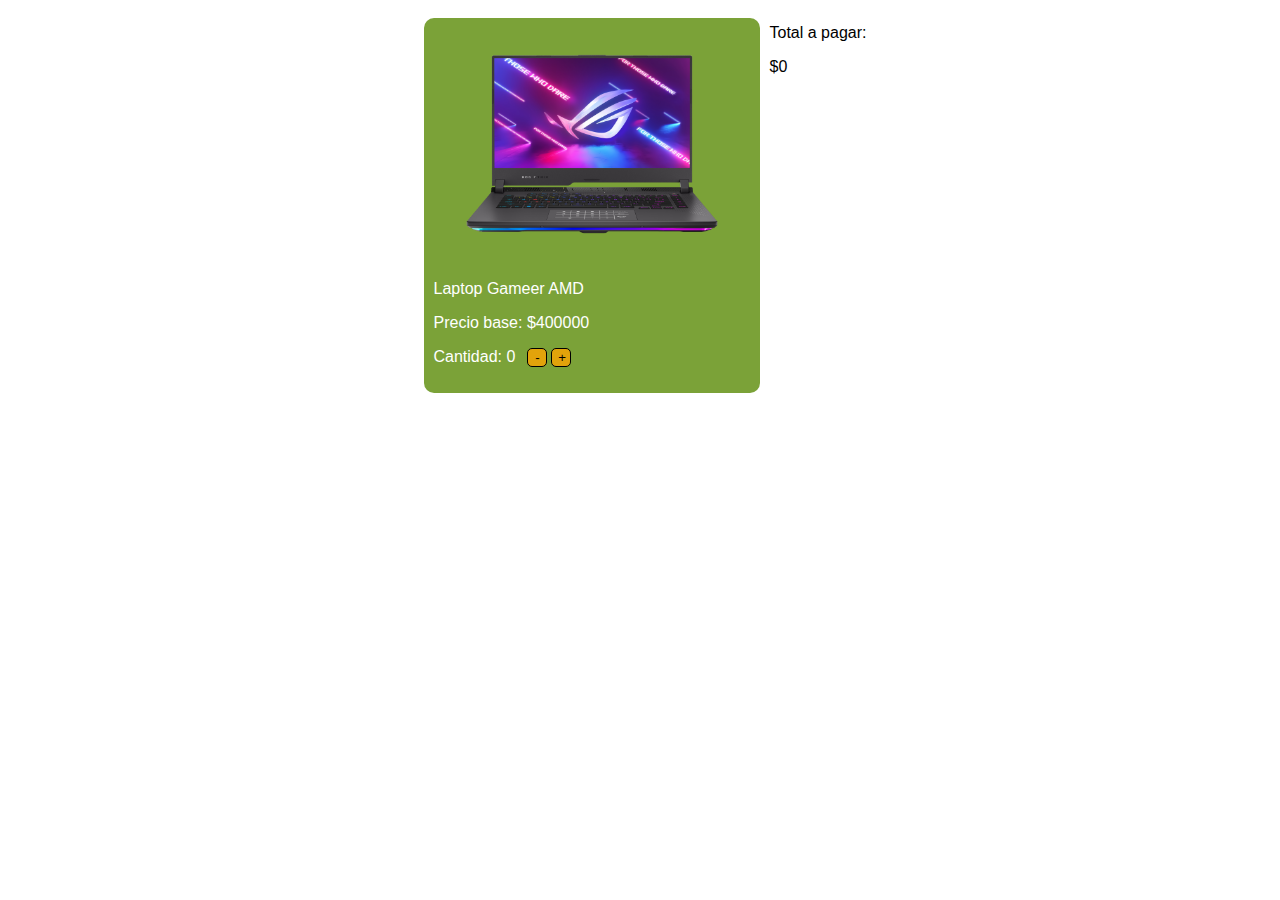
<file: index.html>
<!DOCTYPE html>
<html lang="es">
<head>
    <link rel="stylesheet" href="assets/css/style.css">
    <meta charset="UTF-8">
    <meta name="viewport" content="width=device-width, initial-scale=1.0">
    <title>Documento</title>
</head>
<body>
    <div class="product">
        <img src="assets/img/laptop.png" alt="">
        <p>Laptop Gameer AMD</p>
        <p>Precio base: $<span id="price"></span></p>
        <p>Cantidad: <span id="amount"></span><button id="minus" onclick="minusAmount()">-</button><button id="plus" onclick="plusAmount()">+</button></p>
    </div>
    <diV class="cart">
        <p>Total a pagar:</p>
        <p>$<span id="total">0</span></p>
    </diV>
    <script src="assets/js/index.js"></script>
</body>
</html>
</file>
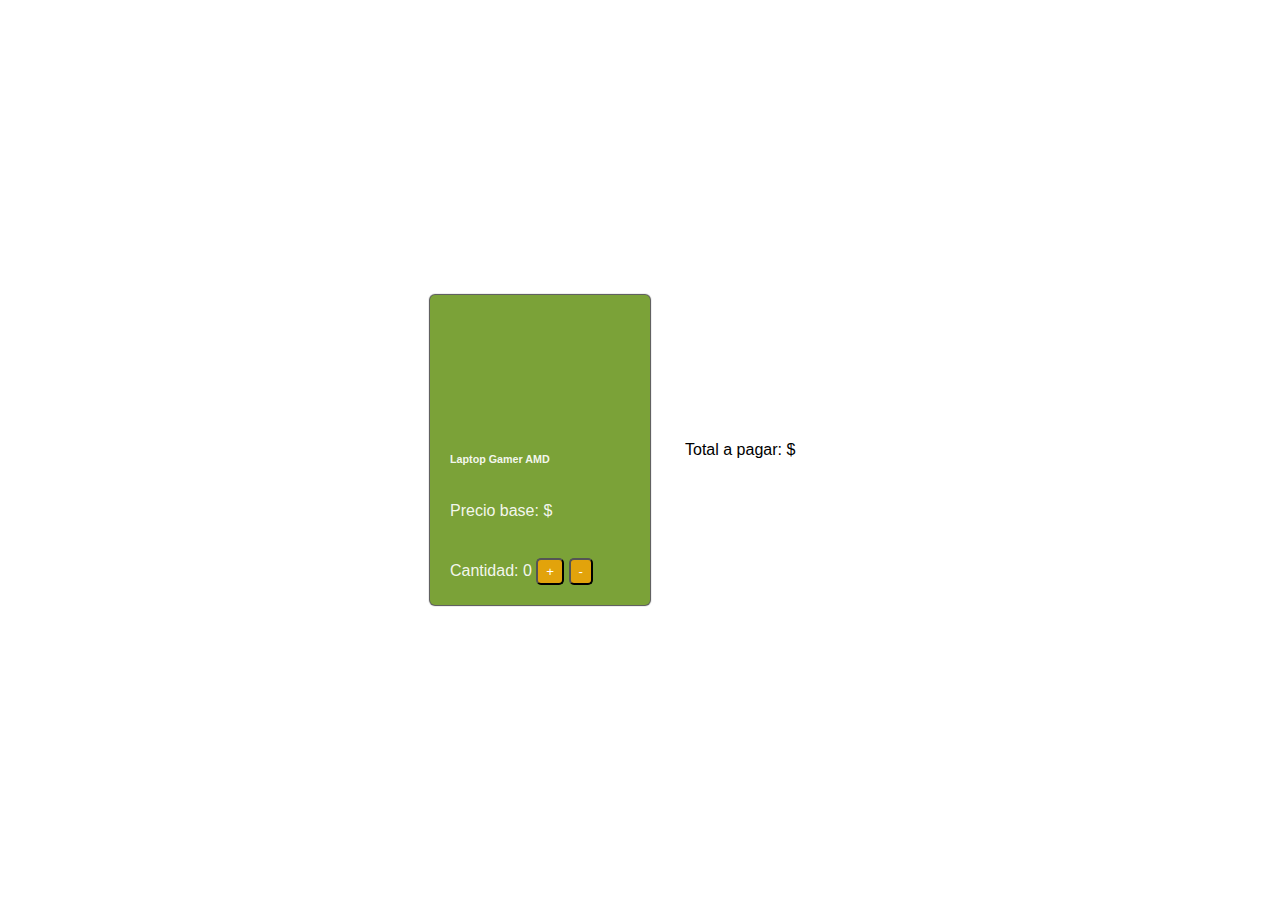
<file: base.html>
<!DOCTYPE html>
<html lang="en">

<head>
    <meta charset="UTF-8">
    <meta http-equiv="X-UA-Compatible" content="IE=edge">
    <meta name="viewport" content="width=device-width, initial-scale=1.0">
    <title>Desafío 1 - JavaScript</title>
    <link rel="stylesheet" href="assets/css/estilos.css">
</head>

<body>

    <section>
        <div class="card">
            <div class="img-card"></div>
              <h6>Laptop Gamer AMD</h6>
              <p>Precio base: $<span class="precio-inicial"></span> </p>
        
              <p>Cantidad:
                <span class="cantidad">0</span>
                <button onclick="plusAmount()"
                >+</button>
                <button onclick="minusAmount()"
                >-</button>
              </p>
            </div>

        </div>
    </section>

    <div class="total-section">
        <p>Total a pagar: $<span class="valor-total"></span> </p>
    </div>

    <script src="assets/js/index.js">
      

    </script>
</body>
</html>
</file>
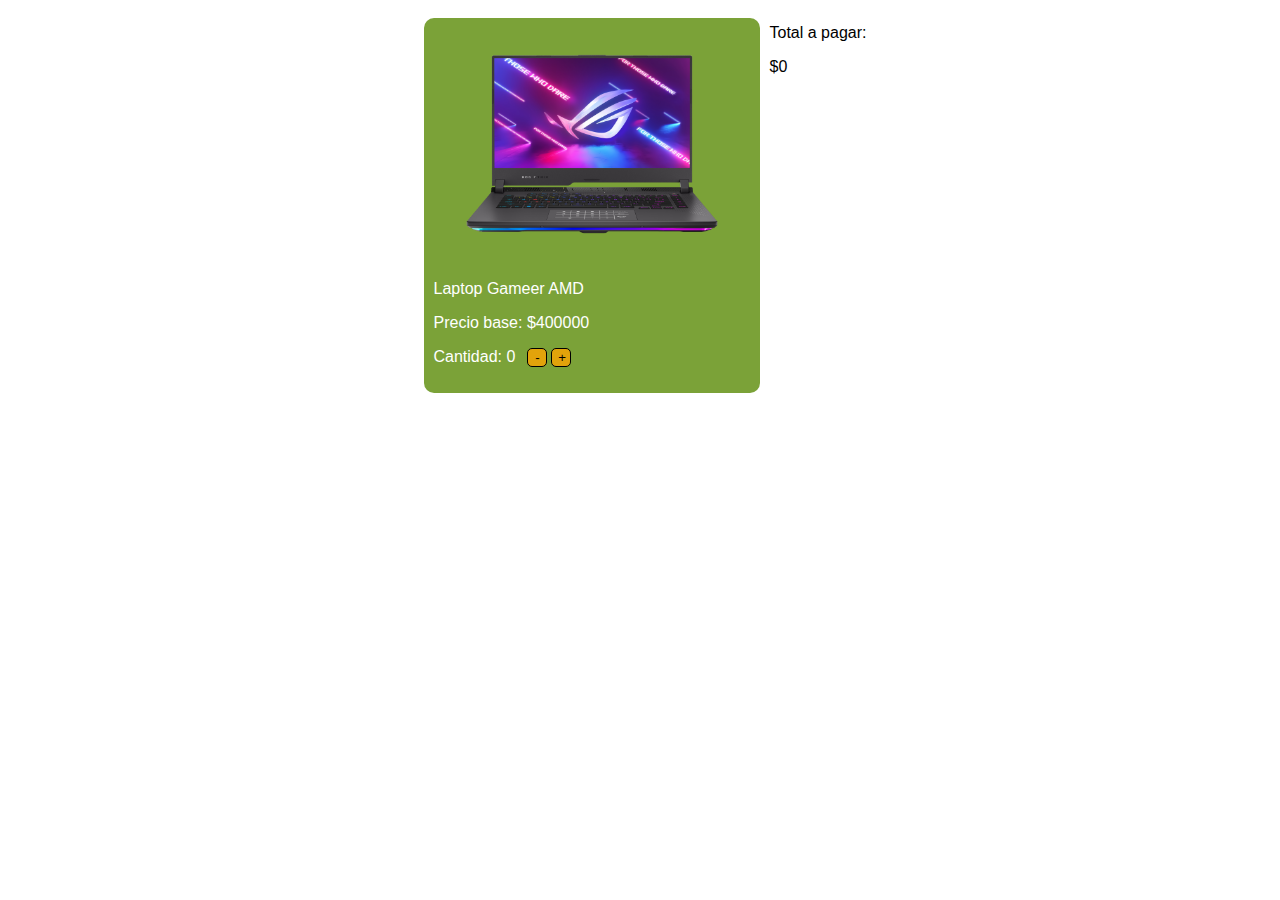
<file: my_index.html>
<!DOCTYPE html>
<html lang="es">
<head>
    <link rel="stylesheet" href="assets/css/style.css">
    <meta charset="UTF-8">
    <meta name="viewport" content="width=device-width, initial-scale=1.0">
    <title>Documento</title>
</head>
<body>
    <div class="product">
        <img src="assets/img/laptop.png" alt="">
        <p>Laptop Gameer AMD</p>
        <p>Precio base: $<span id="price"></span></p>
        <p>Cantidad: <span id="amount"></span><button id="minus" onclick="minusAmount()">-</button><button id="plus" onclick="plusAmount()">+</button></p>
    </div>
    <diV class="cart">
        <p>Total a pagar:</p>
        <p>$<span id="total">0</span></p>
    </diV>
    <script src="assets/js/my_index.js"></script>
</body>
</html>
</file>
<file: assets/css/style.css>
body {
    display: flex;
    flex-direction: row;
    justify-content: center;
    align-content: center;

    font-family: Verdana, sans-serif;
}

.product {
    width: 25%;
    min-width: 250px;
    padding: 10px;
    border-radius: 10px;

    margin: 10px;

    background-color: #7ba238;
    color: #ffffff;

    img {
        width: 100%;
    }

    button {
        background-color: #e2a30b;
        border-color: #000000;
        border-radius: 5px;
        border-width: 1px;
        width: 20px;

        margin: 0 2px;
        border-style: solid;
    }

    span {
        margin-right: 10px;
    }
}
</file>
<file: assets/css/estilos.css>
* {
    margin: 0
}

body {
    width: 100vw;
    height: 100vh;
    display: flex;
    justify-content: center;
    align-items: center;
    font-family: sans-serif;
}

.card {
    color: rgba(255, 255, 255, 0.931);
    width: 180px;
    height: 270px;
    border-radius: 5px;
    box-shadow: 0px 0px 1px 1px rgba(0, 0, 0, 0.692);
    background: #7ba238;
    padding: 20px;
    display: flex;
    flex-direction: column;
    justify-content: space-between;
}

.card .img-card {
    height: 100px;
    background-image: url("https://www.amd.com/system/files/2020-05/461767_MSI_Bravo_17_AMD_laptop_1260x709_0.png");
    background-size: cover;
    background-repeat: no-repeat;
    background-position: center ;
}

.card input {
    width: 80%;
    border-radius: 5px;
    border: none;
    padding: 3px 10px
}



.card button {
    background: #e2a30b;
    color: white;
    border-radius: 5px;
    padding: 4px 8px;
}

.total-section {
    width: 200px;
    padding: 35px;
    box-sizing: border-box;
}

.total-section .color {
    display: flex;
}

.total-section .color div{
    margin-left: 10px;
    width: 20px;
    height: 20px;
    background-color: black;
    border-radius: 50%;
    border: solid 1px;
}
</file>
